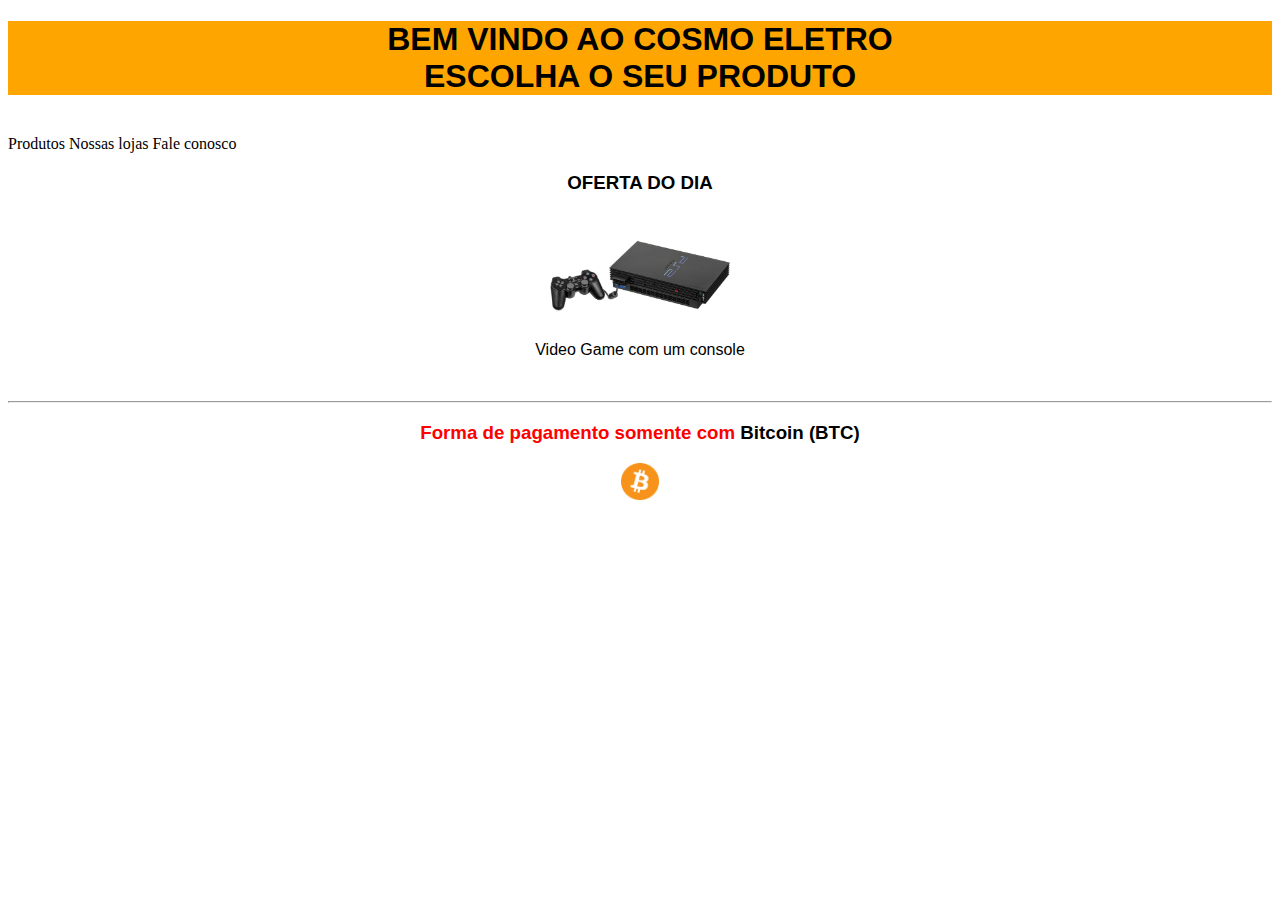
<file: cosmoeletro/index.html>
<!doctype html>
<html lang = "pt-br">
	<head>
	<meta charset = "UTF-8">
		<title> COSMO ELETRO </title>

	<!--CSS sendo acessado no arquivo esterno-->
	<link rel= "stylesheet" href="./css/estilo.css">

	</head>
	<body>
		<h1>BEM  VINDO AO COSMO ELETRO<br>ESCOLHA O SEU PRODUTO</h1> <br>

	<!--Menu-->
		<nav class="menu">
			<a href="produtos.html">Produtos</a>
			<a href="Lojas.html">Nossas lojas</a>
			<a href="faleconosco.html">Fale conosco</a>
		</nav>
	<!--Final do menu-->

		<main>
	<!--Ofertas-->
		<h3 class="ofertadodia">OFERTA DO DIA</h3><br>

		<section id="imagem_oferta">
			<div>
				<img src="./imagens/video-game-console.jpg" width="200px">
				<p>Video Game com um console</p>
			</div>

		</section>
		<br>
		
	<!--Fim da oferta-->
		<hr>

		</main>
		
		<footer id="rodape">
			<h3>Forma de pagamento somente com <strong>Bitcoin (BTC)</strong></h3>
			<img src = "./imagens/bitcoin.png" width="3%" alt="Pagamento somente com Bitcoin (BTC)">
		</footer>
		
	</body>


</html>
</file>
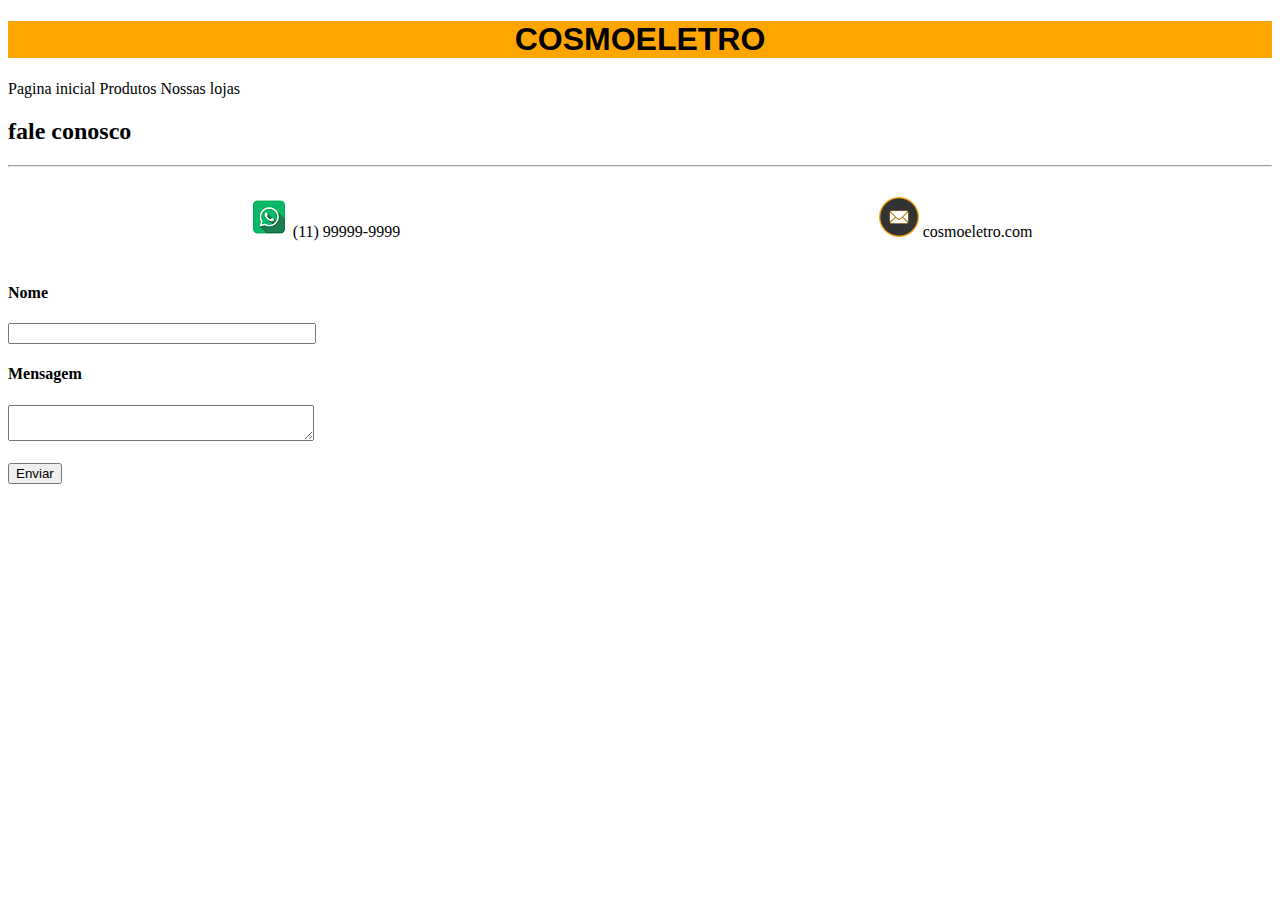
<file: cosmoeletro/faleconosco.html>
<!doctype html>
<html lang = "pt-br">
	<head>
	<meta charset = "UTF-8">
		<title>Fale com nosco</title>
		<link rel= "stylesheet" href="./css/estilo.css">
	</head>

	<body>
		<h1>COSMOELETRO</h1>

		<!--Inicio do menu-->
		<nav class="menu">
			<a href="index.html">Pagina inicial</a>
			<a href="produtos.html">Produtos</a>
			<a href="Lojas.html">Nossas lojas</a>
		</nav>
		<!--Final do menu-->

		<!--Inicio dos contatos-->
		<h2>fale conosco</h2>
		<hr>
		<table border = 0 width="100%" cellpadding="20%">
			<tr>
				<td width="50%" align="center">
				<img src="./imagens/whatsapp ico1.png" width="40px">
				(11) 99999-9999
				</td>

				<td width="50%" align="center">
				<img src="./imagens/ico email.png" width="40px">
				cosmoeletro.com
				</td>
			</tr>

		</table>
		<!--Fim do contato-->

		<!--Formulario de mensagem-->
		<form>
			<h4>Nome</h4>
			<input type="text" style="width: 300px;">
			<h4>Mensagem</h4>
			<textarea style="width: 300px;"></textarea><br><br>
			<input type="submit" value="Enviar">
		</form>


	</body>
	
    </html>
</file>
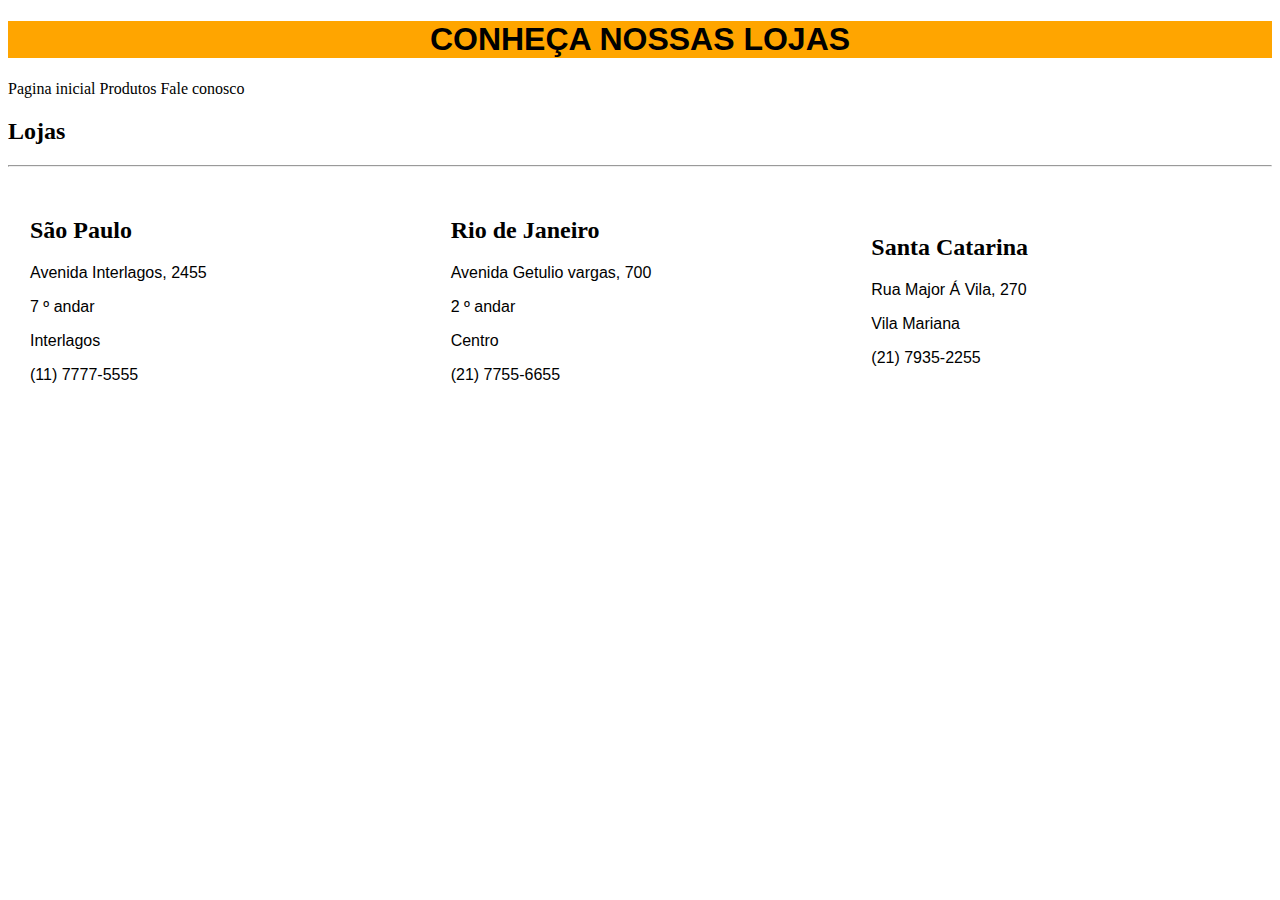
<file: cosmoeletro/lojas.html>
<!doctype html>
<html lang = "pt-br">
	<head>
	<meta charset = "UTF-8">
		<title>Nossas Lojas</title>

	<link rel= "stylesheet" href="./css/estilo.css">

	</head>

	<body>
		<h1>CONHEÇA NOSSAS LOJAS</h1>
			
		<!--Inicio do menu-->
		<nav class="menu">
			<a href="index.html">Pagina inicial</a>
			<a href="produtos.html">Produtos</a>
			<a href="faleconosco.html">Fale conosco</a>
		</nav>
		<!--Final do menu-->

		<!--Todas as lojas-->
		<h2>Lojas</h2>
		<hr>
		<table border = 0 width="100%" cellpadding="20%">

			<tr>
				<td width="33%">
					<h2>São Paulo</h2>
					<p>Avenida Interlagos, 2455</p>
					<p>7 &ordm; andar</p>
					<p>Interlagos</p>
					<p>(11) 7777-5555</p>
				</td>

				<td width="33%">
					<h2>Rio de Janeiro</h2>
					<p>Avenida Getulio vargas, 700</p>
					<p>2 &ordm; andar</p>
					<p>Centro</p>
					<p>(21) 7755-6655</p>
				</td>

				<td width="33%">
					<h2>Santa Catarina</h2>
					<p>Rua Major &Aacute; Vila, 270</p>
					<p>Vila Mariana</p>
					<p>(21) 7935-2255</p>
				</td>
			</tr>

		</table>
		<!--Fim de todas as lojas-->

    </body>


    </html>
</file>
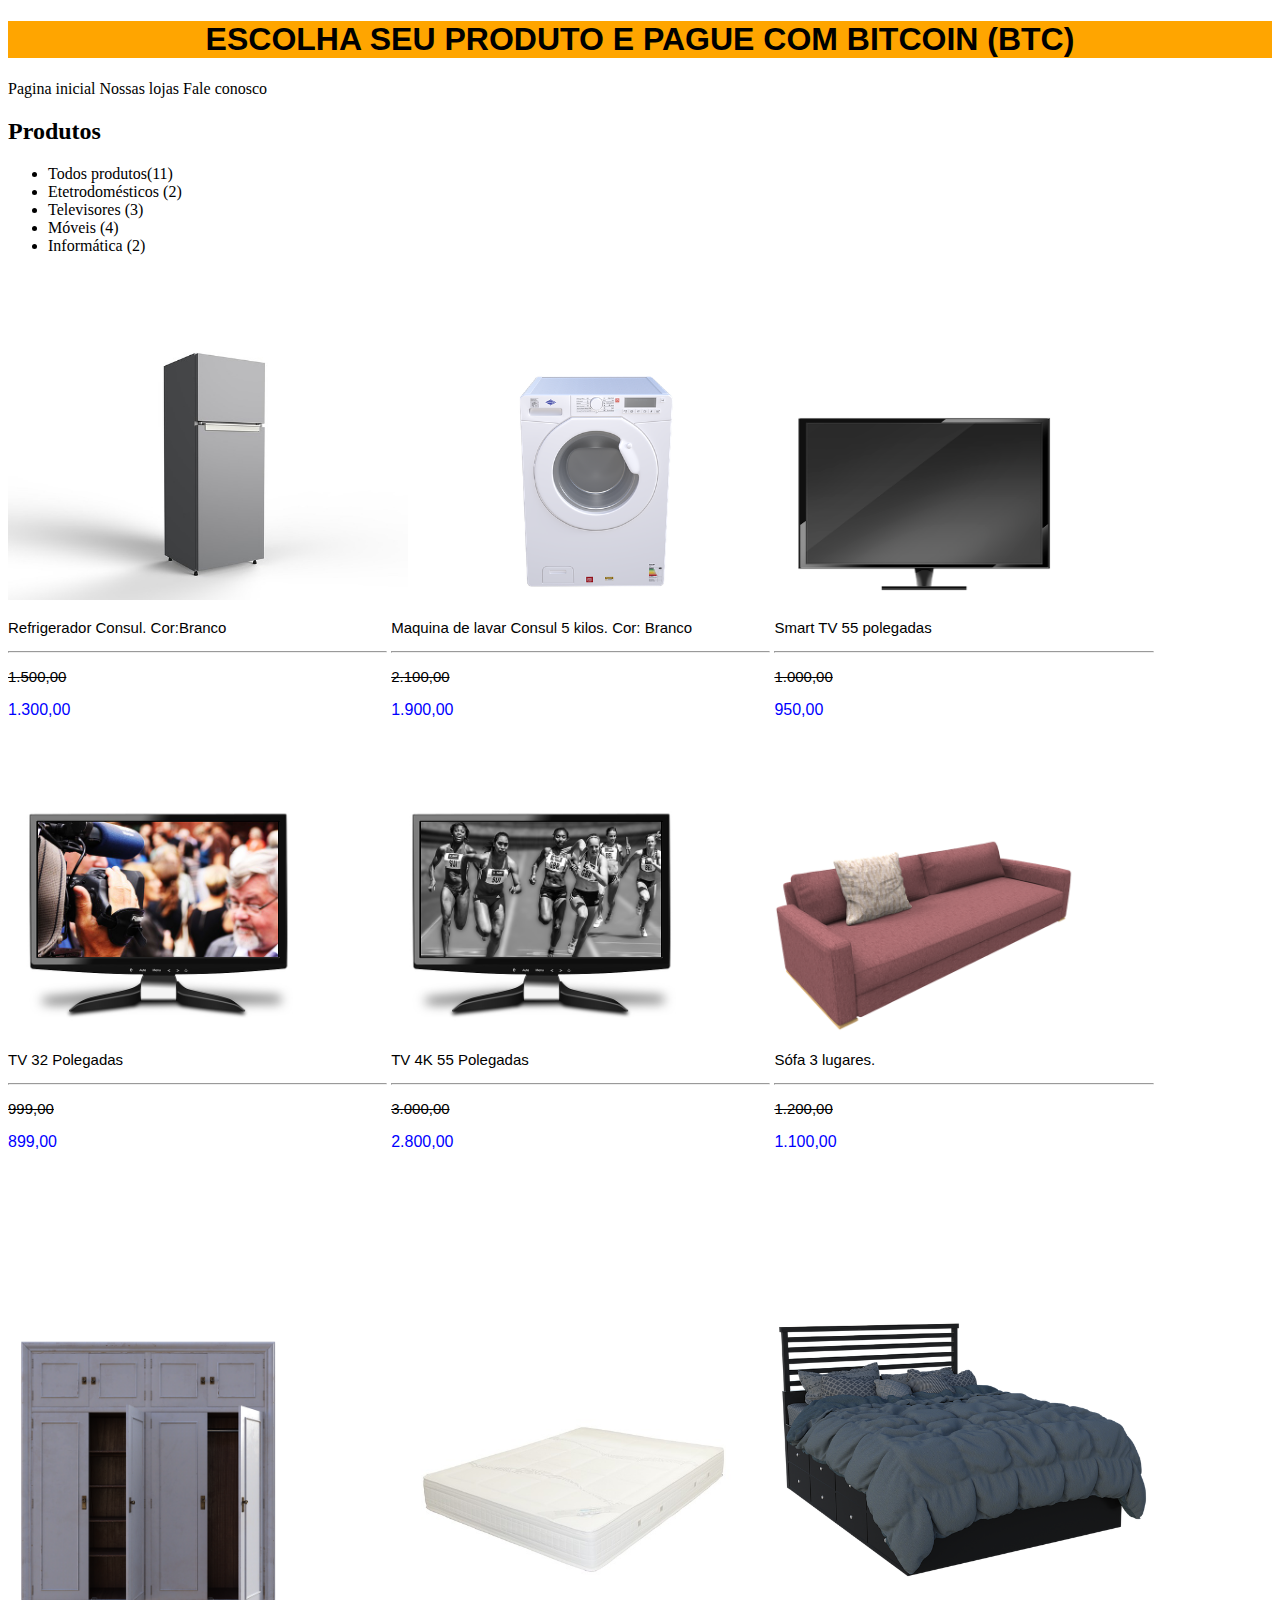
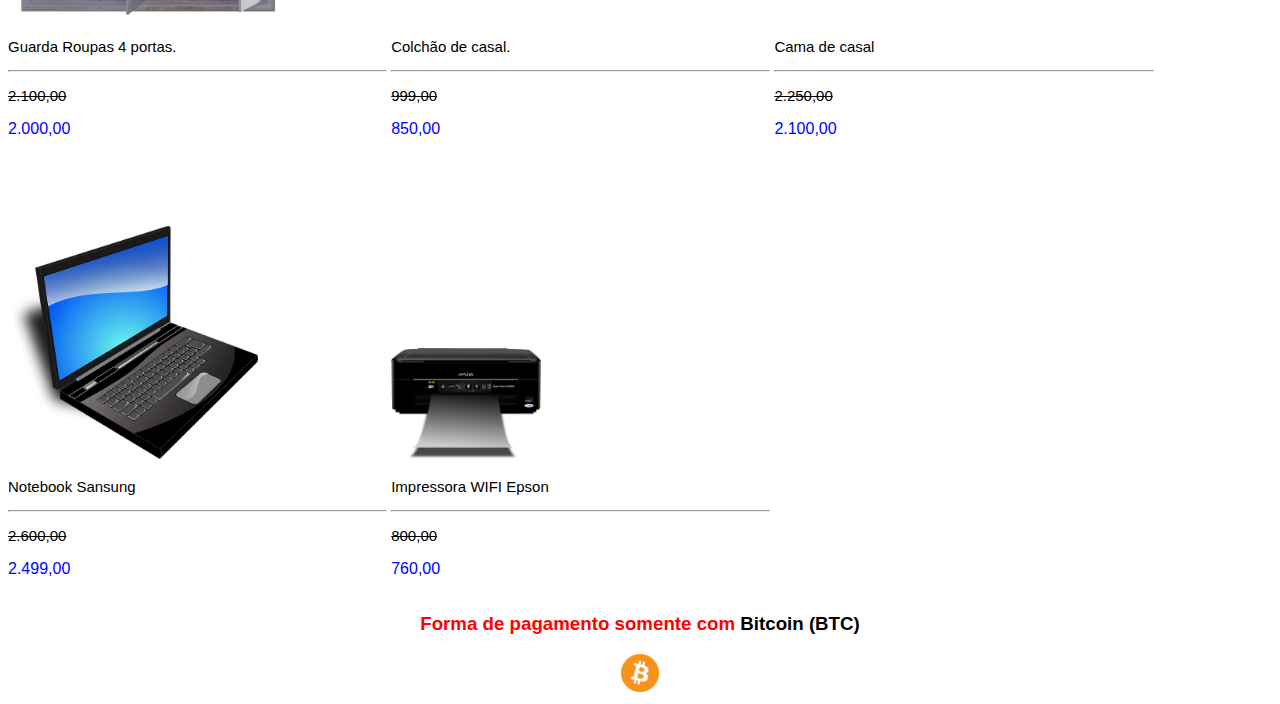
<file: cosmoeletro/produtos.html>
<!doctype html>
<html lang = "pt-br">
	<head>
	<meta charset = "UTF-8">
		<title> Produtos cosmoeletro </title>
		<!--CSS sendo acessado no arquivo esterno-->
		<link rel= "stylesheet" href="./css/estilo.css">
		<script src="scriptsfunções/scripts.js"></script>

	</head>

	<body>
		<h1>ESCOLHA SEU PRODUTO E PAGUE COM BITCOIN (BTC)</h1>

		<!--Inicio do menu-->
		<nav id="menu">
			<a href="index.html">Pagina inicial</a>
			<a href="Lojas.html">Nossas lojas</a>
			<a href="faleconosco.html">Fale conosco</a>
		</nav>
		<!--Final do menu-->

		<!--Inicio dos produtos-->
		<header>
		<h2>Produtos</h2>
		</header>
		<section class="categorias">
				<ul>
					<li class="li_cor" onclick="mostrar_todos('TVs')">Todos produtos(11)</li>
					<li class="li_cor" onclick="mostrar_eletros('Eletrodomesticos')">Etetrodomésticos (2)</li>
					<li class="li_cor" onclick="mostrar_eletros('TVs')">Televisores (3)</li>
					<li class="li_cor" onclick="mostrar_eletros('Moveis')">Móveis (4)</li>
					<li class="li_cor" onclick="mostrar_eletros('Informatica')">Informática (2)</li>
				</ul>
		<br><br><br>
		</section>
		<section class="produtos">
			
				<div class="box_produtos" id="Eletrodomesticos" style="display:inline-block">
					<img class="imagens" src="./imagens/refrigerador consul.jpg" width="400px" onclick="destaque(this)"> 
					<br>
					<p class="descrição">Refrigerador Consul. Cor:Branco</p>
					<hr>
					<p class="descrição"><strike>1.500,00</strike></p>
					<p class="preço">1.300,00</p>
				</div>

				<div class="box_produtos" id="Eletrodomesticos" style="display:inline-block">
					<img class="imagens" src="./imagens/maquina de lavar.png" width="400px" onclick="destaque(this)">
					<br>
					<p class="descrição">Maquina de lavar Consul 5 kilos. Cor: Branco</p>
					<hr>
					<p class="descrição"><strike>2.100,00</strike></p>
					<p class="preço">1.900,00</p>
				</div>
		

				<div class="box_produtos" id="TVs" style="display:inline-block">
					<img class="imagens" src="./imagens/smart tv.png" width="300px" onclick="destaque(this)">
					<br>
					<p class="descrição">Smart TV 55 polegadas</p>
					<hr>
					<p class="descrição"><strike>1.000,00</strike></p>
					<p class="preço">950,00</p>
				</div>
				<br><br><br><br><br>

				<div class="box_produtos" id="TVs" style="display:inline-block">
					<img class="imagens" src="./imagens/TV 32 polegadas.jpg" width="300px" onclick="destaque(this)">
					<br>
					<p class="descrição">TV 32 Polegadas</p>
					<hr>
					<p class="descrição"><strike>999,00</strike></p>
					<p class="preço">899,00</p>
				</div>

				<div class="box_produtos" id="TVs" style="display:inline-block">
					<img class="imagens" src="./imagens/TV 4K.jpg" width="300px" onclick="destaque(this)">
					<br>
					<p class="descrição">TV 4K 55 Polegadas</p>
					<hr>
					<p class="descrição"><strike>3.000,00</strike></p>
					<p class="preço">2.800,00</p>
				</div>
	
				<div class="box_produtos" id="Moveis" style="display:inline-block">
					<img class="imagens" src="./imagens/sofa 3 lugares.png" width="300px" onclick="destaque(this)">
					<br>
					<p class="descrição">Sófa 3 lugares.</p>
					<hr>
					<p class="descrição"><strike>1.200,00</strike></p>
					<p class="preço">1.100,00</p>
				</div>
				<br><br><br><br><br>

				<div class="box_produtos" id="Moveis" style="display:inline-block">
					<img class="imagens" src="./imagens/guarda roupas.png" width="280px" onclick="destaque(this)">
					<br>
					<p class="descrição">Guarda Roupas 4 portas.</p>
					<hr>
					<p class="descrição"><strike>2.100,00</strike></p>
					<p class="preço">2.000,00</p>
				</div>

				<div class="box_produtos" id="Moveis" style="display:inline-block">
					<img class="imagens" src="./imagens/colchão.jpg" width="400px" onclick="destaque(this)">
					<br>
					<p class="descrição">Colchão de casal.</p>
					<hr>
					<p class="descrição"><strike>999,00</strike></p>
					<p class="preço">850,00</p>
				</div>
	
				<div class="box_produtos" id="Moveis" style="display:inline-block">
					<img class="imagens" src="./imagens/cama.png" width="380px" onclick="destaque(this)">
					<br>
					<p class="descrição">Cama de casal</p>
					<hr>
					<p class="descrição"><strike>2.250,00</strike></p>
					<p class="preço">2.100,00</p>
				</div>
				<br><br><br><br><br>

				<div class="box_produtos" id=Informatica style="display:inline-block">
					<img class="imagens" src="./imagens/laptop.png" width="250px" onclick="destaque(this)">
					<br>
					<p class="descrição">Notebook Sansung</p>
					<hr>
					<p class="descrição"><strike>2.600,00</strike></p>
					<p class="preço">2.499,00</p>
				</div>

				<div class="box_produtos" id="Informatica" style="display:inline-block">
					<img class="imagens" src="./imagens/impressora.png" width="150px"onclick="destaque(this)">
					<br>
					<p class="descrição">Impressora WIFI Epson</p>
					<hr>
					<p class="descrição"><strike>800,00</strike></p>
					<p class="preço">760,00</p>
				</div>
		</section>
		<!--Fim dos produtos-->
		
		<footer id="rodape">
			<h3>Forma de pagamento somente com <strong>Bitcoin (BTC)</strong></h3>
			<img src = "./imagens/bitcoin.png" width="3%" alt="Pagamento somente com Bitcoin (BTC)">
		</footer>
			
    </body>


    </html>
</file>
<file: cosmoeletro/css/estilo.css>
h1 {
    color:black;
    font-family: Arial, Helvetica, sans-serif;
    background-color:orange;
    text-align: center;
}

h3 {
    color:red;
    font-family: Arial, Helvetica, sans-serif;
    text-align: center;
}

strong {
    color:black;
}

#imagem_oferta{
    text-align: center;
    display:inline;  
}

#menu a{
    color:black;
    text-decoration:none;
}

.menu a{
    color:black;
    text-decoration:none;
}

.descrição {
    font-size: 15px;
}

p {
    color:black;
    font-family: Arial, Helvetica, sans-serif;
}

.ofertadodia{
    color:black
}

#rodape{
    text-align: center;
}

.categorias{
    color:black
}

.box_produtos{
    display:inline;
    width: 30% ; 
}

.produtos{   
    display:inline;
   
}

.preço{
    color: blue;
}

.li_cor{
    font:Arial;
    color:black;
}
</file>
